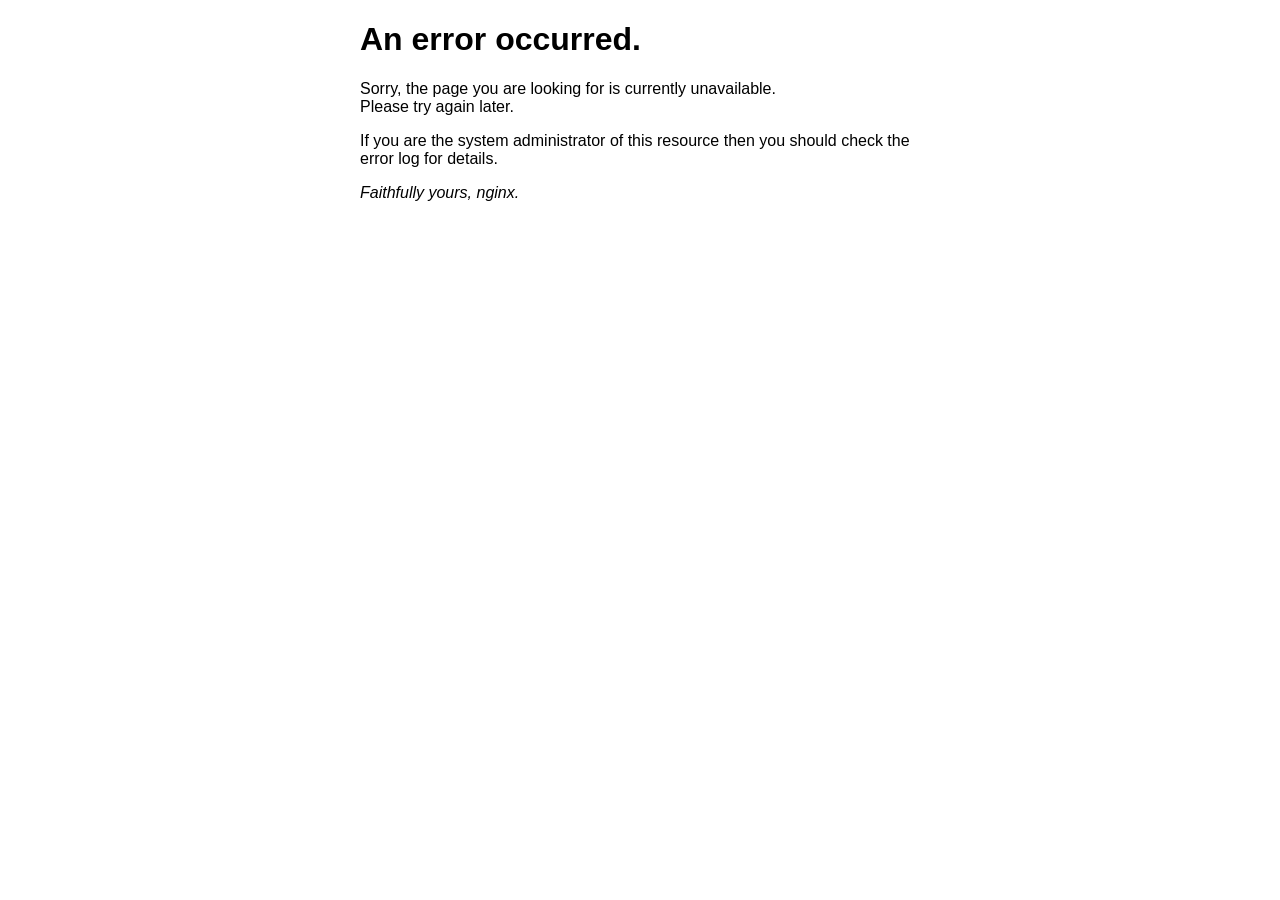
<file: website/50x.html>
<!DOCTYPE html>
<html>
<head>
<title>Error</title>
<style>
html { color-scheme: light dark; }
body { width: 35em; margin: 0 auto;
font-family: Tahoma, Verdana, Arial, sans-serif; }
</style>
</head>
<body>
<h1>An error occurred.</h1>
<p>Sorry, the page you are looking for is currently unavailable.<br/>
Please try again later.</p>
<p>If you are the system administrator of this resource then you should check
the error log for details.</p>
<p><em>Faithfully yours, nginx.</em></p>
</body>
</html>
</file>
